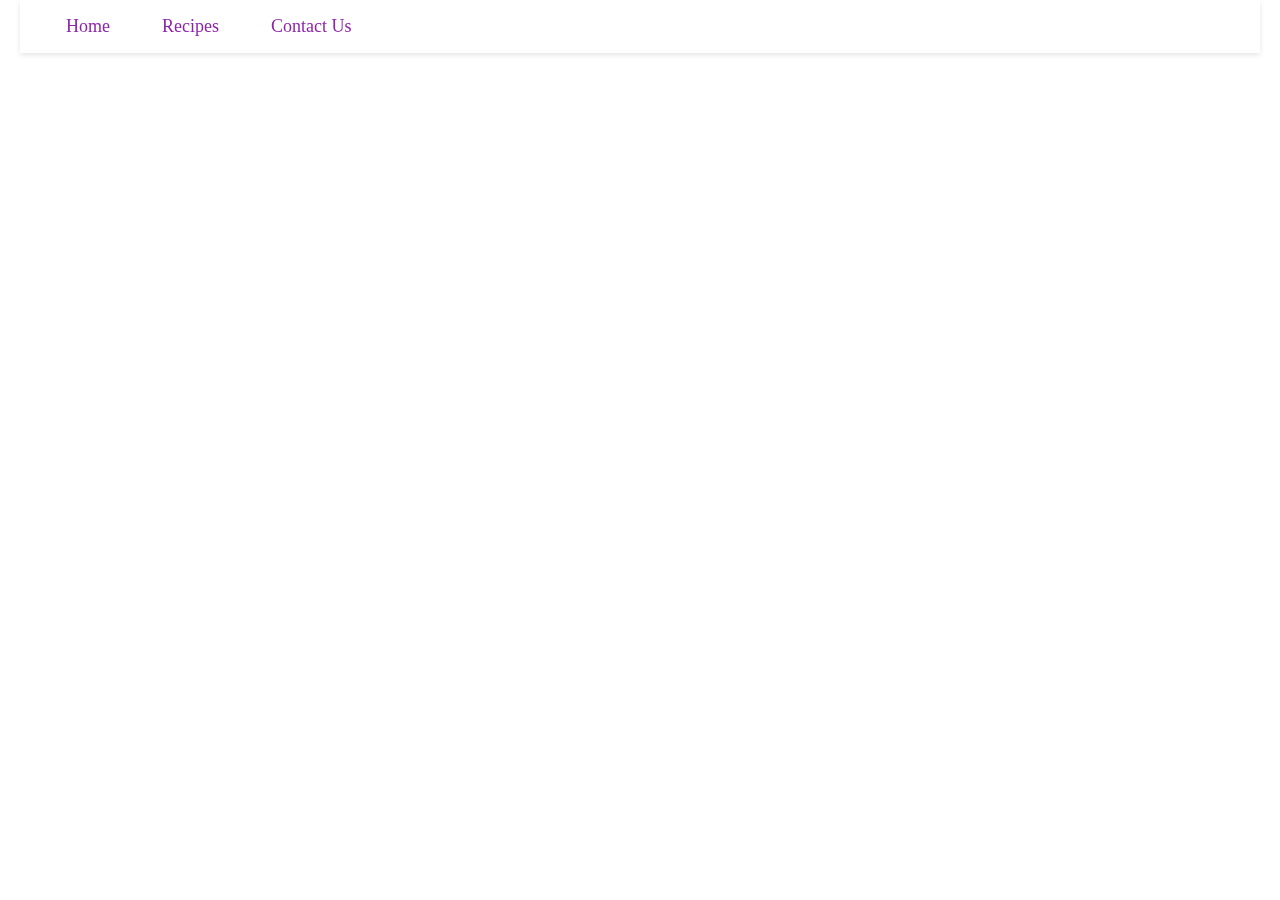
<file: index.html>
<!DOCTYPE html>
<html lang="en">
    <head>
        <meta charset="UTF-8">
        <meta name="viewport" content="width=device-width, initial scale=1.0">
        <title>odin-recipes</title>
        <style>
             /* Navigation bar styling */
        .navbar {
            position: fixed; /* Fixed position to stick to the top */
            top: 0;
            left: 0;
            right: 0;
            max-width: 1200px; /* Max width to prevent stretching */
            margin: 0 auto; /* Center the navbar */
            font-size: 18px;
            background-color: #ffffff; /* White background color for the navbar */
            display: flex; /* Use Flexbox for layout */
            justify-content: space-between; /* Space between logo and links */
            align-items: center; /* Vertically align items */
            padding: 10px 20px; /* Default padding */
            box-shadow: 0 2px 5px rgba(0,0,0,0.1); /* Shadow effect for visual separation */
            z-index: 1000; /* Ensures navbar is above other content */
        }

        .navbar img {
            width: 200px; /* Width of the company logo */
            height: auto; /* Auto height to maintain aspect ratio */
        }

        /* Styling for nav links */
        .nav-links {
            display: flex;
            align-items: center;
        }

        .nav-links a {
            text-decoration: none;
            color: #8e24aa; /* Dark Purple color for text links */
            margin: 0 15px;
            padding: 5px 10px;
            border: 1px solid transparent; /* Default border for buttons */
            border-radius: 4px; /* Rounded corners for buttons */
            transition: background-color 0.3s, color 0.3s, border-color 0.3s; /* Smooth transition effects */
        }

        .nav-links a:hover {
            background-color: #9b51df; /* Light Purple color on hover */
            color: white;
        }

        .navbar .home {
            color: #8e24aa; /* Dark Purple color for the Home link */
        }

        .navbar .home:hover {
            background-color: #9b51df; /* Light Purple color on hover for Home link */
            color: #ffffff;
        }
        </style>
    </head>
    <body>
        <!-- Navigation bar -->
        <div class="navbar">
            <div class="nav-links">
                <a href="index.html" class="home">Home</a> <!-- Home button -->
                <a href="recipes.html">Recipes</a>
                <a href="contact.html">Contact Us</a>
            </div>
        </div>

        
    </body>
</html>
</file>
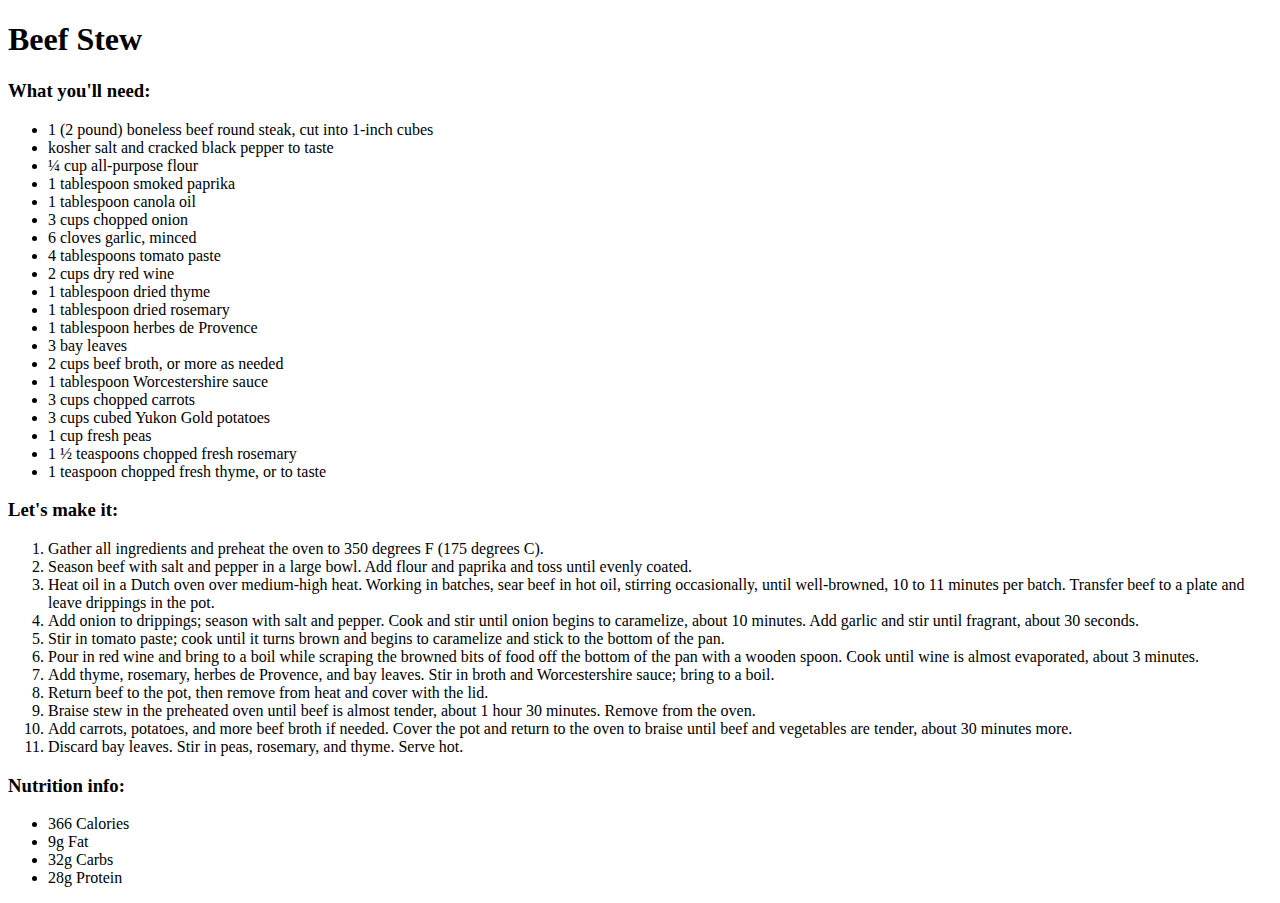
<file: beef-stew.html>
<!DOCTYPE html>
<html lang="en">
    <head>
        <meta charset="UTF-8">
        <meta name="viewport" content="width=device-width, initial scale=1.0">
        <title>Beef Stew Recipe</title>
    </head>
    <body>
        <h1>Beef Stew</h1>
        <h3>What you'll need: </h3>
        <ul>
            <li>1 (2 pound) boneless beef round steak, cut into 1-inch cubes</li>
            <li>kosher salt and cracked black pepper to taste</li>
            <li>¼ cup all-purpose flour</li>
            <li>1 tablespoon smoked paprika</li>
            <li>1 tablespoon canola oil</li>
            <li>3 cups chopped onion</li>
            <li>6 cloves garlic, minced</li>
            <li>4 tablespoons tomato paste</li>
            <li>2 cups dry red wine</li>
            <li>1 tablespoon dried thyme</li>
            <li>1 tablespoon dried rosemary</li>
            <li>1 tablespoon herbes de Provence</li>
            <li>3 bay leaves</li>
            <li>2 cups beef broth, or more as needed</li>
            <li>1 tablespoon Worcestershire sauce</li>
            <li>3 cups chopped carrots</li>
            <li>3 cups cubed Yukon Gold potatoes</li>
            <li>1 cup fresh peas</li>
            <li>1 ½ teaspoons chopped fresh rosemary</li>
            <li>1 teaspoon chopped fresh thyme, or to taste</li>
        </ul>
        <h3> Let&apos;s make it:</h3>
        <ol> 
            <li>Gather all ingredients and preheat the oven to 350 degrees F (175 degrees C).</li>
            <li>Season beef with salt and pepper in a large bowl. Add flour and paprika and toss until evenly coated.</li>
            <li>Heat oil in a Dutch oven over medium-high heat. Working in batches, sear beef in hot oil, stirring 
                occasionally, until well-browned, 10 to 11 minutes per batch. Transfer beef to a plate and leave 
                drippings in the pot.</li>
            <li>Add onion to drippings; season with salt and pepper. Cook and stir until onion begins to caramelize, 
                about 10 minutes. Add garlic and stir until fragrant, about 30 seconds.</li>
            <li>Stir in tomato paste; cook until it turns brown and begins to caramelize and stick to the bottom of the pan.</li>
            <li>Pour in red wine and bring to a boil while scraping the browned bits of food off the bottom of the pan 
                with a wooden spoon. Cook until wine is almost evaporated, about 3 minutes.</li>
            <li>Add thyme, rosemary, herbes de Provence, and bay leaves. Stir in broth and Worcestershire sauce; bring to a boil.</li>
            <li>Return beef to the pot, then remove from heat and cover with the lid.</li>
            <li>Braise stew in the preheated oven until beef is almost tender, about 1 hour 30 minutes. Remove from the oven.</li>
            <li>Add carrots, potatoes, and more beef broth if needed. Cover the pot and return to the oven to braise 
                until beef and vegetables are tender, about 30 minutes more.</li>
            <li>Discard bay leaves. Stir in peas, rosemary, and thyme. Serve hot.</li>

        </ol>
        
        <h3>Nutrition info:</h3>
        <ul>
            <li>366 Calories</li>
            <li>9g Fat</li>
            <li>32g Carbs</li>
            <li>28g Protein</li>
        </ul>
    </body>
</html>
</file>
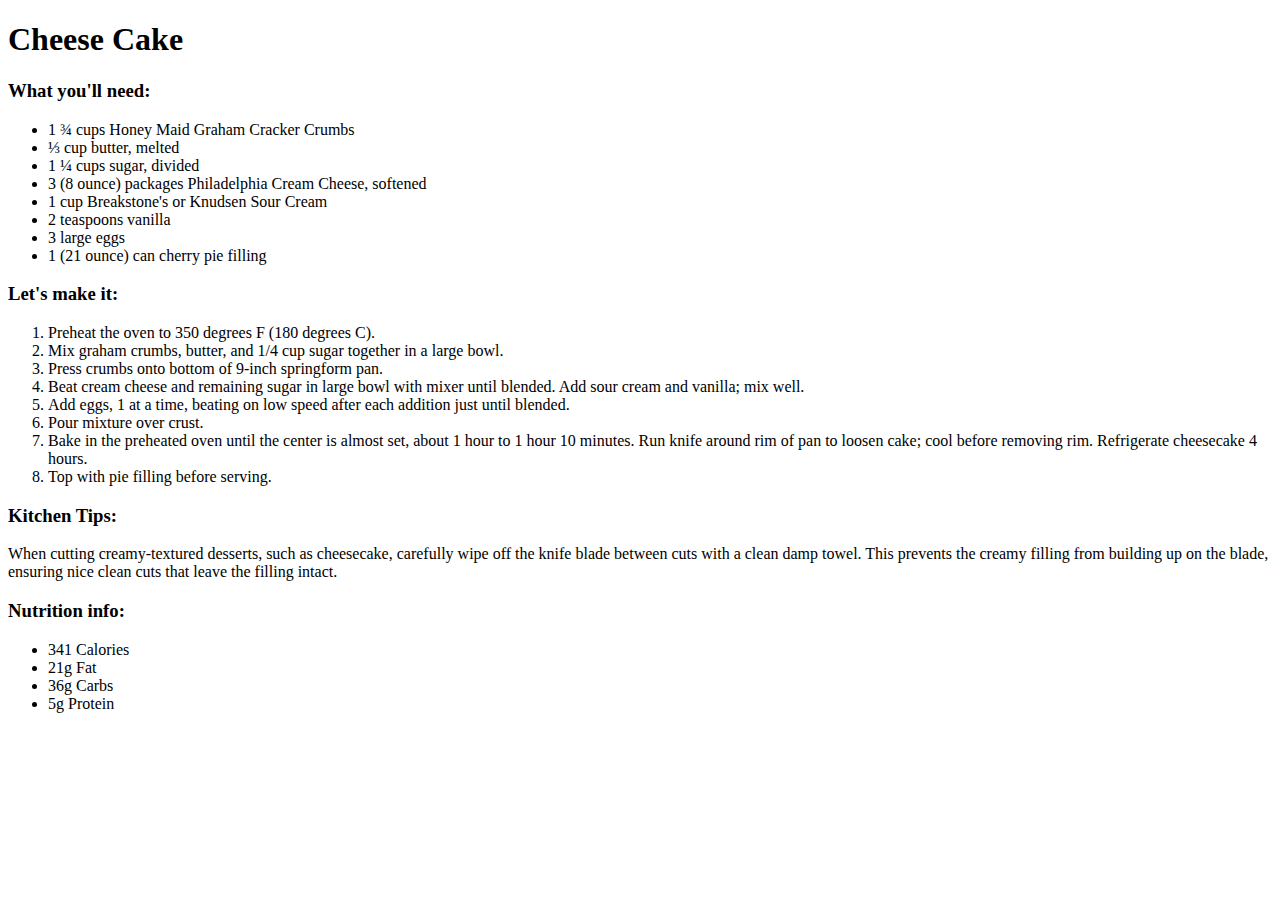
<file: cheesecake.html>
<!DOCTYPE html>
<html lang="en">
    <head>
        <meta charset="UTF-8">
        <meta name="viewport" content="width=device-width, initial scale=1.0">
        <title>Cheese Cake Recipe</title>
    </head>
    <body>
        <h1>Cheese Cake</h1>
        <h3>What you'll need: </h3>
        <ul>
            <li>1 ¾ cups Honey Maid Graham Cracker Crumbs</li>
            <li>⅓ cup butter, melted</li>
            <li>1 ¼ cups sugar, divided</li>
            <li>3 (8 ounce) packages Philadelphia Cream Cheese, softened</li>
            <li>1 cup Breakstone's or Knudsen Sour Cream</li>
            <li>2 teaspoons vanilla</li>
            <li>3 large eggs</li>
            <li>1 (21 ounce) can cherry pie filling</li>
        </ul>
        <h3> Let&apos;s make it:</h3>
        <ol> 
            <li>Preheat the oven to 350 degrees F (180 degrees C).</li>
            <li>Mix graham crumbs, butter, and 1/4 cup sugar together in a large bowl.</li>
            <li>Press crumbs onto bottom of 9-inch springform pan.</li>
            <li>Beat cream cheese and remaining sugar in large bowl with mixer until blended. 
                Add sour cream and vanilla; mix well.</li>
            <li>Add eggs, 1 at a time, beating on low speed after each addition just until blended.</li>
            <li>Pour mixture over crust.</li>
            <li>Bake in the preheated oven until the center is almost set, about 1 hour to 1 hour 10 minutes. 
                Run knife around rim of pan to loosen cake; cool before removing rim. Refrigerate cheesecake 4 hours.</li>
            <li>Top with pie filling before serving.</li>
        </ol>
        <h3>Kitchen Tips:</h3>
        <p>When cutting creamy-textured desserts, such as cheesecake, carefully wipe off the knife blade between 
            cuts with a clean damp towel. This prevents the creamy filling from building up on the blade, ensuring 
            nice clean cuts that leave the filling intact.</p>
        <h3>Nutrition info:</h3>
        <ul>
            <li>341 Calories</li>
            <li>21g Fat</li>
            <li>36g Carbs</li>
            <li>5g Protein</li>
        </ul>
    </body>
</html>
</file>
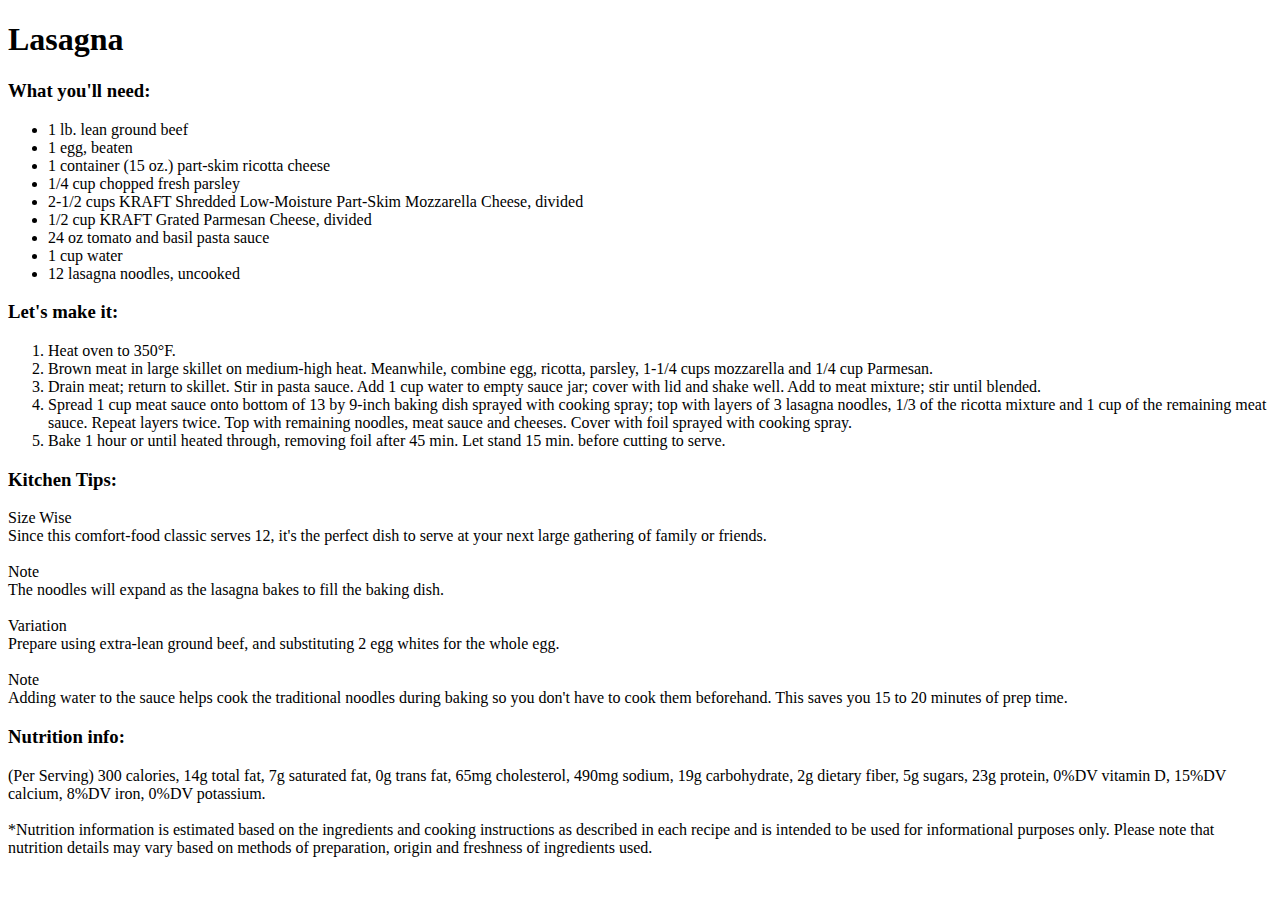
<file: lasagna.html>
<!DOCTYPE html>
<html lang="en">
    <head>
        <meta charset="UTF-8">
        <meta name="viewport" content="width=device-width, initial scale=1.0">
        <title>Lasagna Recipe</title>
    </head>
    <body>
        <h1>Lasagna</h1>

        <h3>What you'll need: </h3>
        <ul>
            <li>1 lb. lean ground beef</li>
            <li>1 egg, beaten</li>
            <li>1 container (15 oz.) part-skim ricotta cheese</li>
            <li>1/4 cup chopped fresh parsley</li>
            <li>2-1/2 cups KRAFT Shredded Low-Moisture Part-Skim Mozzarella Cheese, divided</li>
            <li>1/2 cup KRAFT Grated Parmesan Cheese, divided</li>
            <li>24 oz tomato and basil pasta sauce</li>
            <li>1 cup water</li>
            <li>12 lasagna noodles, uncooked</li>
        </ul>
        <h3> Let&apos;s make it:</h3>
        <ol> 
            <li>Heat oven to 350°F.</li>
            <li>Brown meat in large skillet on medium-high heat. Meanwhile, combine egg, ricotta, parsley, 1-1/4 
                cups mozzarella and 1/4 cup Parmesan.</li>
            <li>Drain meat; return to skillet. Stir in pasta sauce. Add 1 cup water to empty sauce jar; cover with 
                lid and shake well. Add to meat mixture; stir until blended.</li>
            <li>Spread 1 cup meat sauce onto bottom of 13 by 9-inch baking dish sprayed with cooking spray; top with 
                layers of 3 lasagna noodles, 1/3 of the ricotta mixture and 1 cup of the remaining meat sauce. Repeat 
                layers twice. Top with remaining noodles, meat sauce and cheeses. Cover with foil sprayed with cooking 
                spray.</li>
            <li>Bake 1 hour or until heated through, removing foil after 45 min. Let stand 15 min. before cutting to 
                serve.</li>
        </ol>
        <h3>Kitchen Tips:</h3>
        <p>Size Wise<br/>
            Since this comfort-food classic serves 12, it&apos;s the perfect dish to serve at your next large 
            gathering of family or friends.<br/><br/>
            
            Note<br/>
            The noodles will expand as the lasagna bakes to fill the baking dish.
            <br/><br/>
            Variation<br/>
            Prepare using extra-lean ground beef, and substituting 2 egg whites for the whole egg.
            <br/><br/>
            Note<br/>
            Adding water to the sauce helps cook the traditional noodles during baking so you don&apos;t have to cook 
            them beforehand. This saves you 15 to 20 minutes of prep time.</p>
        <h3>Nutrition info:</h3>
        <p>(Per Serving) 300 calories, 14g total fat, 7g saturated fat, 0g trans fat, 65mg cholesterol, 490mg sodium, 
            19g carbohydrate, 2g dietary fiber, 5g sugars, 23g protein, 0%DV vitamin D, 15%DV calcium, 8%DV iron, 0%DV 
            potassium.<br/><br/>

            *Nutrition information is estimated based on the ingredients and cooking instructions as described in each 
            recipe and is intended to be used for informational purposes only. Please note that nutrition details may 
            vary based on methods of preparation, origin and freshness of ingredients used.</p>
    </body>
</html>
</file>
